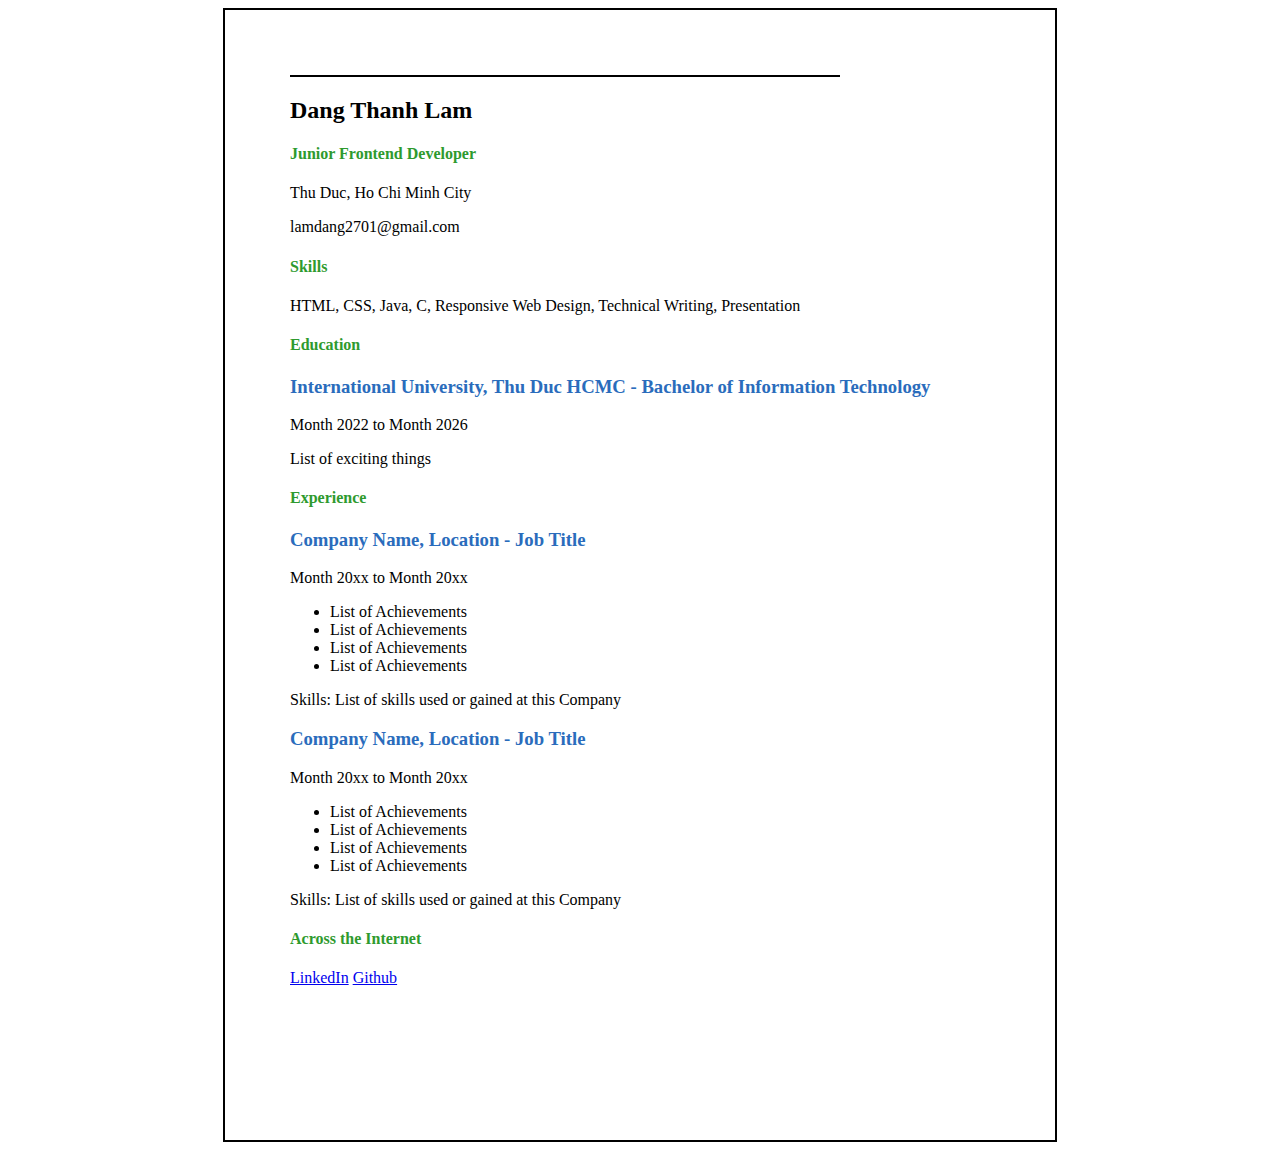
<file: index.html>
<!DOCTYPE html>
<html lang="en">
<head>
    <meta charset="UTF-8">
    <meta http-equiv="X-UA-Compatible" content="IE=edge">
    <meta name="viewport" content="width=device-width, initial-scale=1.0">
    <title>CV page</title>
    <meta name="description" content="Dang Thanh Lam is a Junior Frontend Developer with expertise in HTML, CSS, JavaScript, and Responsive Web Design based in Ho Chi Minh City.">
    <meta property="og:title" content="Dang Thanh Lam - Junior Frontend Developer">
    <meta property="og:type" content="website">

    <link rel="icon" href="icons8-ps-16.png" type="image/png">

    <link rel="stylesheet" href="style.css">
</head>
<body>

    <div class="border">

        <div class="top_line"></div>

        <h2 class="name">Dang Thanh Lam</h2>
        <h4 class="green_header">Junior Frontend Developer</h4>
        <p>Thu Duc, Ho Chi Minh City</p>
        <p>lamdang2701@gmail.com</p>

        <section>
            <h4 class="green_header">Skills</h4>
            <p>HTML, CSS, Java, C, Responsive Web Design, Technical Writing, Presentation</p>
        </section>

        
        <section>
            <h4 class="green_header">Education</h4>
            <h3 class="blue_header">International University, Thu Duc HCMC - Bachelor of Information Technology</h3>
            <p>Month 2022 to Month 2026</p>
            <p>List of exciting things</p>
        </section>

        
        <section>
            <h4 class="green_header">Experience</h4>

            <article>
                <h3 class="blue_header">Company Name, Location - Job Title</h3>
                <p>Month 20xx to Month 20xx</p>
                <ul>
                    <li>List of Achievements</li>
                    <li>List of Achievements</li>
                    <li>List of Achievements</li>
                    <li>List of Achievements</li>
                </ul>
                <p>Skills: List of skills used or gained at this Company</p>
            </article>

            <article>
                <h3 class="blue_header">Company Name, Location - Job Title</h3>
                <p>Month 20xx to Month 20xx</p>
                <ul>
                    <li>List of Achievements</li>
                    <li>List of Achievements</li>
                    <li>List of Achievements</li>
                    <li>List of Achievements</li>
                </ul>
                <p>Skills: List of skills used or gained at this Company</p>
            </article>
        </section>

        
        <section>
            <h4 class="green_header">Across the Internet</h4>
            <a href="https://www.linkedin.com/" class="linkedin">LinkedIn</a>
            <a href="https://github.com/" class="git">Github</a>
        </section>


    </div>
    
</body>
</html>
</file>
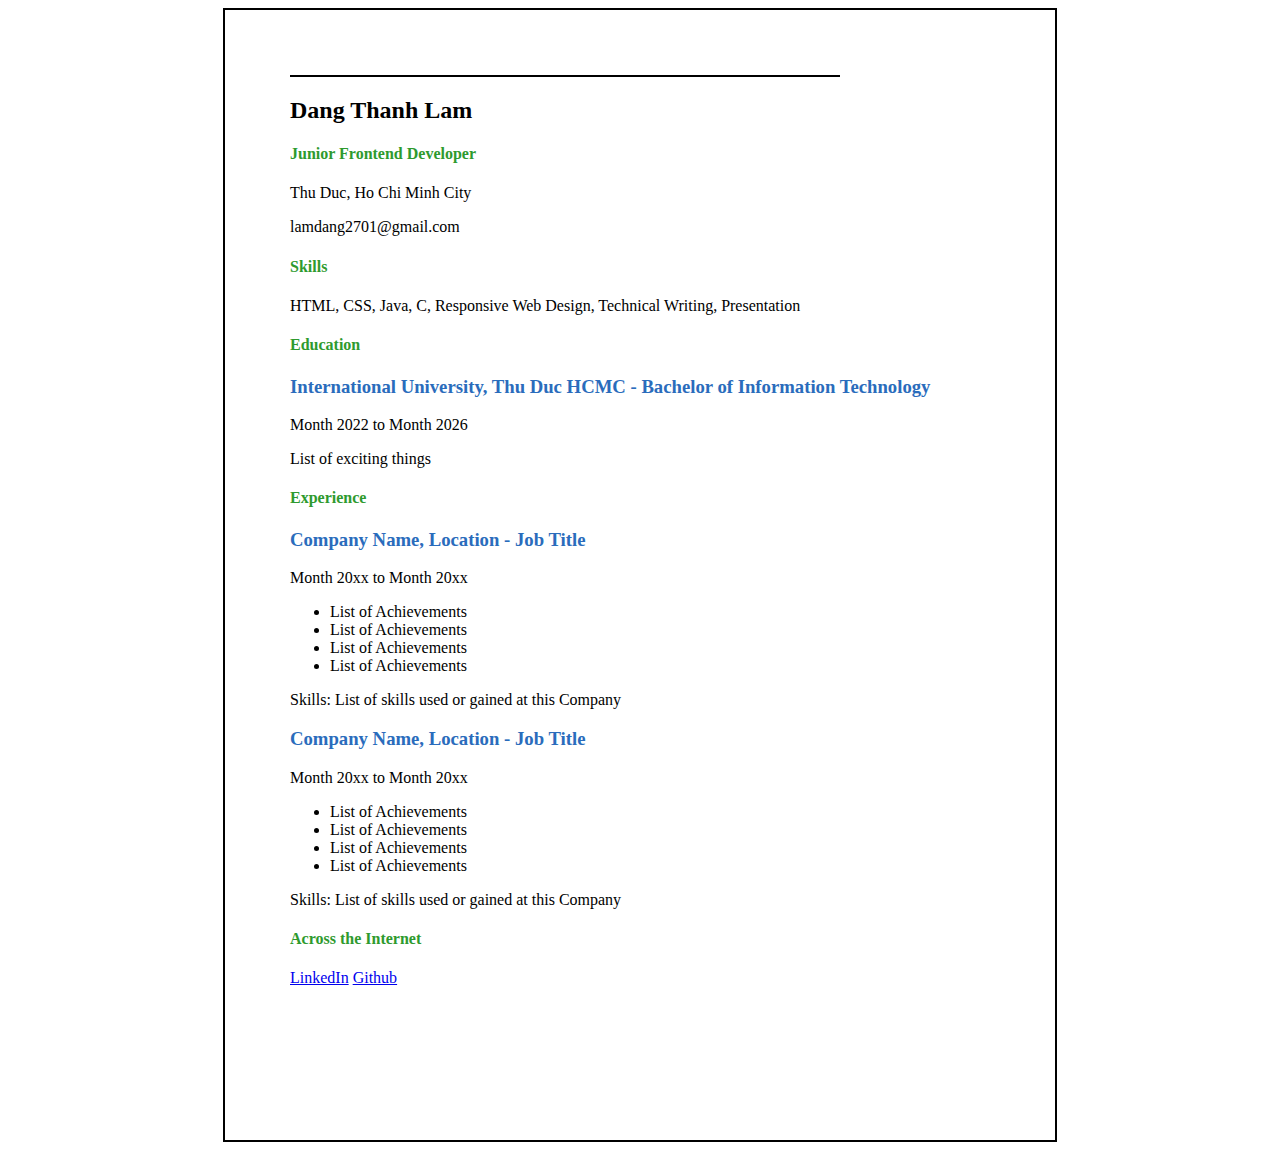
<file: older lab/index.html>
<!DOCTYPE html>
<html lang="en">
<head>
    <meta charset="UTF-8">
    <meta http-equiv="X-UA-Compatible" content="IE=edge">
    <meta name="viewport" content="width=device-width, initial-scale=1.0">
    <title>CV page</title>
    <meta name="description" content="Dang Thanh Lam is a Junior Frontend Developer with expertise in HTML, CSS, JavaScript, and Responsive Web Design based in Ho Chi Minh City.">
    <meta property="og:title" content="Dang Thanh Lam - Junior Frontend Developer">
    <meta property="og:type" content="website">

    <link rel="icon" href="icons8-ps-16.png" type="image/png">

    <link rel="stylesheet" href="style.css">
</head>
<body>

    <div class="border">

        <div class="top_line"></div>

        <h2 class="name">Dang Thanh Lam</h2>
        <h4 class="green_header">Junior Frontend Developer</h4>
        <p>Thu Duc, Ho Chi Minh City</p>
        <p>lamdang2701@gmail.com</p>

        <section>
            <h4 class="green_header">Skills</h4>
            <p>HTML, CSS, Java, C, Responsive Web Design, Technical Writing, Presentation</p>
        </section>

        
        <section>
            <h4 class="green_header">Education</h4>
            <h3 class="blue_header">International University, Thu Duc HCMC - Bachelor of Information Technology</h3>
            <p>Month 2022 to Month 2026</p>
            <p>List of exciting things</p>
        </section>

        
        <section>
            <h4 class="green_header">Experience</h4>

            <article>
                <h3 class="blue_header">Company Name, Location - Job Title</h3>
                <p>Month 20xx to Month 20xx</p>
                <ul>
                    <li>List of Achievements</li>
                    <li>List of Achievements</li>
                    <li>List of Achievements</li>
                    <li>List of Achievements</li>
                </ul>
                <p>Skills: List of skills used or gained at this Company</p>
            </article>

            <article>
                <h3 class="blue_header">Company Name, Location - Job Title</h3>
                <p>Month 20xx to Month 20xx</p>
                <ul>
                    <li>List of Achievements</li>
                    <li>List of Achievements</li>
                    <li>List of Achievements</li>
                    <li>List of Achievements</li>
                </ul>
                <p>Skills: List of skills used or gained at this Company</p>
            </article>
        </section>

        
        <section>
            <h4 class="green_header">Across the Internet</h4>
            <a href="https://www.linkedin.com/" class="linkedin">LinkedIn</a>
            <a href="https://github.com/" class="git">Github</a>
        </section>


    </div>
    
</body>
</html>
</file>
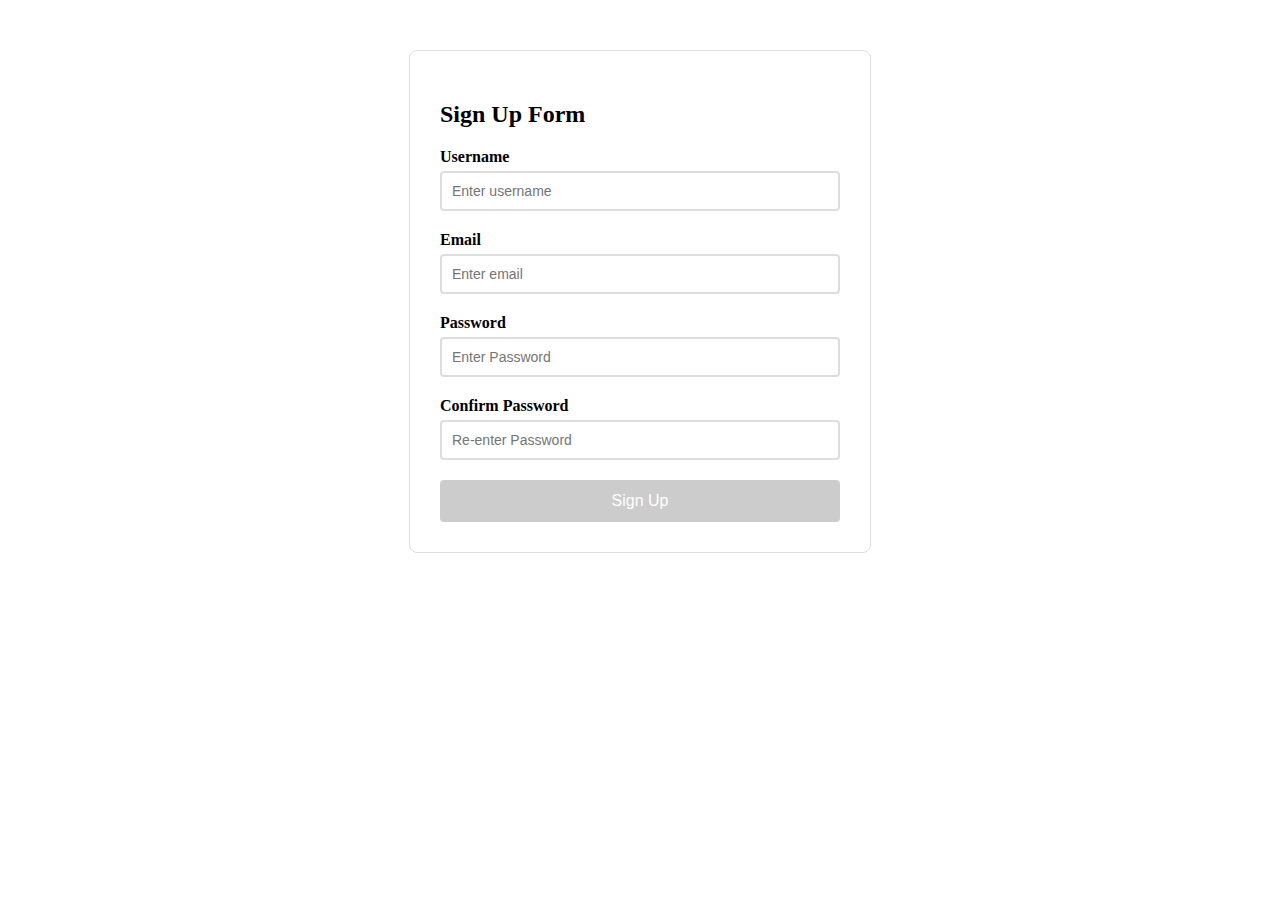
<file: lab3/task1.1/index.html>
<!DOCTYPE html>
<html lang="en">
<head>
    <meta charset="UTF-8">
    <title>Form Validator</title>
    <style>
        .form-container {
            max-width: 400px;
            margin: 50px auto;
            padding: 30px;
            border: 1px solid #ddd;
            border-radius: 8px;
        }
        
        .form-group {
            margin-bottom: 20px;
        }
        
        label {
            display: block;
            margin-bottom: 5px;
            font-weight: bold;
        }
        
        input {
            width: 100%;
            padding: 10px;
            border: 2px solid #ddd;
            border-radius: 4px;
            font-size: 14px;
            box-sizing: border-box;


        }
        
        input.valid {
            border-color: #28a745;
        }
        
        input.invalid {
            border-color: #dc3545;
        }
        
        .error-message {
            color: #dc3545;
            font-size: 12px;
            margin-top: 5px;
            display: none;
        }
        
        .error-message.show {
            display: block;
        }
        
        button[type="submit"] {
            width: 100%;
            padding: 12px;
            background: #007bff;
            color: white;
            border: none;
            border-radius: 4px;
            font-size: 16px;
            cursor: pointer;
        }
        
        button[type="submit"]:disabled {
            background: #ccc;
            cursor: not-allowed;
        }
    </style>
</head>
<body>
    <div class="form-container">
        <h2>Sign Up Form</h2>
        <form id="signupForm">
            <div class="form-group">
                <label for="username">Username</label>
                <input type="text" id="username" placeholder="Enter username">
                <div class="error-message" id="usernameError"></div>
            </div>
            
            <!-- TODO: Add email field -->
            <div class="form-group">
                <label for="email">Email</label>
                <input type="text" id="email" placeholder="Enter email">
                <div class="error-message" id="emailError"></div>
            </div>
            
            <!-- TODO: Add password field -->
            <div class="form-group">
                <label for="password">Password</label>
                <input type="password" id="password" placeholder="Enter Password">
                <div class="error-message" id="passwordError"></div>
            </div>
            
            <!-- TODO: Add confirm password field -->
            <div class="form-group">
                <label for="confirm-password">Confirm Password</label>
                <input type="password" id="re-password" placeholder="Re-enter Password">
                <div class="error-message" id="re-passwordError"></div>
            </div>
            
            <button type="submit" id="submitBtn" disabled>Sign Up</button>
        </form>
    </div>

    <script>
        // TODO: Implement validation functions
        
        function validateUsername(username) {
            // TODO: Check length (4-20) and alphanumeric
            const usernameRegex = /^[A-Za-z0-9]{4,20}$/;
            return usernameRegex.test(username);
        }
        
        function validateEmail(email) {
            // TODO: Use regex for email validation
            const emailRegex = /^[^\s@]+@[^\s@]+\.[^\s@]+$/;
            return emailRegex.test(email);
        }
        
        function validatePassword(password) {
            // TODO: Check length >= 8, has uppercase, has number
            const passwordRegex = /^(?=.*[A-Z])(?=.*\d).{8,}$/;
            return passwordRegex.test(password);

        }
        
        function validatePasswordMatch(pass1, pass2) {
            // TODO: Compare passwords
            return pass1 === pass2 && pass1 !== "";
        }
        
        function showError(fieldId, message) {
            // TODO: Display error message
            const errorDiv = document.getElementById(fieldId + "Error");
            const inputField = document.getElementById(fieldId);
            errorDiv.textContent = message;
            errorDiv.classList.add("show");
            inputField.classList.add("invalid");
            inputField.classList.remove("valid");
        }
        
        function clearError(fieldId) {
            // TODO: Clear error message
            const errorDiv = document.getElementById(fieldId + "Error");
            const inputField = document.getElementById(fieldId);
            errorDiv.textContent = "";
            errorDiv.classList.remove("show");
            inputField.classList.remove("invalid");
            inputField.classList.add("valid");
        }

        const username = document.getElementById('username');
        const email = document.getElementById('email');
        const password = document.getElementById('password');
        const rePassword = document.getElementById('re-password');
        const submitBtn = document.getElementById('submitBtn');
        
        function validateForm() {
            // TODO: Validate all fields and enable/disable submit

            const isUsernameValid = validateUsername(username.value.trim());
            const isEmailValid = validateEmail(email.value.trim());
            const isPasswordValid = validatePassword(password.value);
            const isRepassValid = validatePasswordMatch(password.value, rePassword.value);

            if (!isUsernameValid) showError("username", "4-20 characters, letters or numbers only.");
            else clearError("username");

            if (!isEmailValid) showError("email", "Enter a valid email (example@mail.com).");
            else clearError("email");

            if (!isPasswordValid) showError("password", "Password must be ≥8 chars, contain uppercase and number.");
            else clearError("password");

            if (!isRepassValid) showError("re-password", "Passwords do not match");
            else clearError("re-password");

            submitBtn.disabled = !(isUsernameValid && isEmailValid && isPasswordValid && isRepassValid);
        }
        
        // TODO: Add event listeners for real-time validation
        username.addEventListener("input", validateForm);
        email.addEventListener("input", validateForm);
        password.addEventListener("input", validateForm);
        rePassword.addEventListener("input", validateForm);
        
        document.getElementById('signupForm').addEventListener('submit', function(e) {
            e.preventDefault();
            // TODO: Handle form submission
            validateForm();

            if (!submitBtn.disabled) {
                alert("Sign-up successful");

            document.querySelectorAll("input").forEach(input => {
                input.classList.remove("valid", "invalid");
            });

            submitBtn.disabled = true;

            } else {
                alert("Invalid inputs")
            }

        });
    </script>
</body>
</html>
</file>
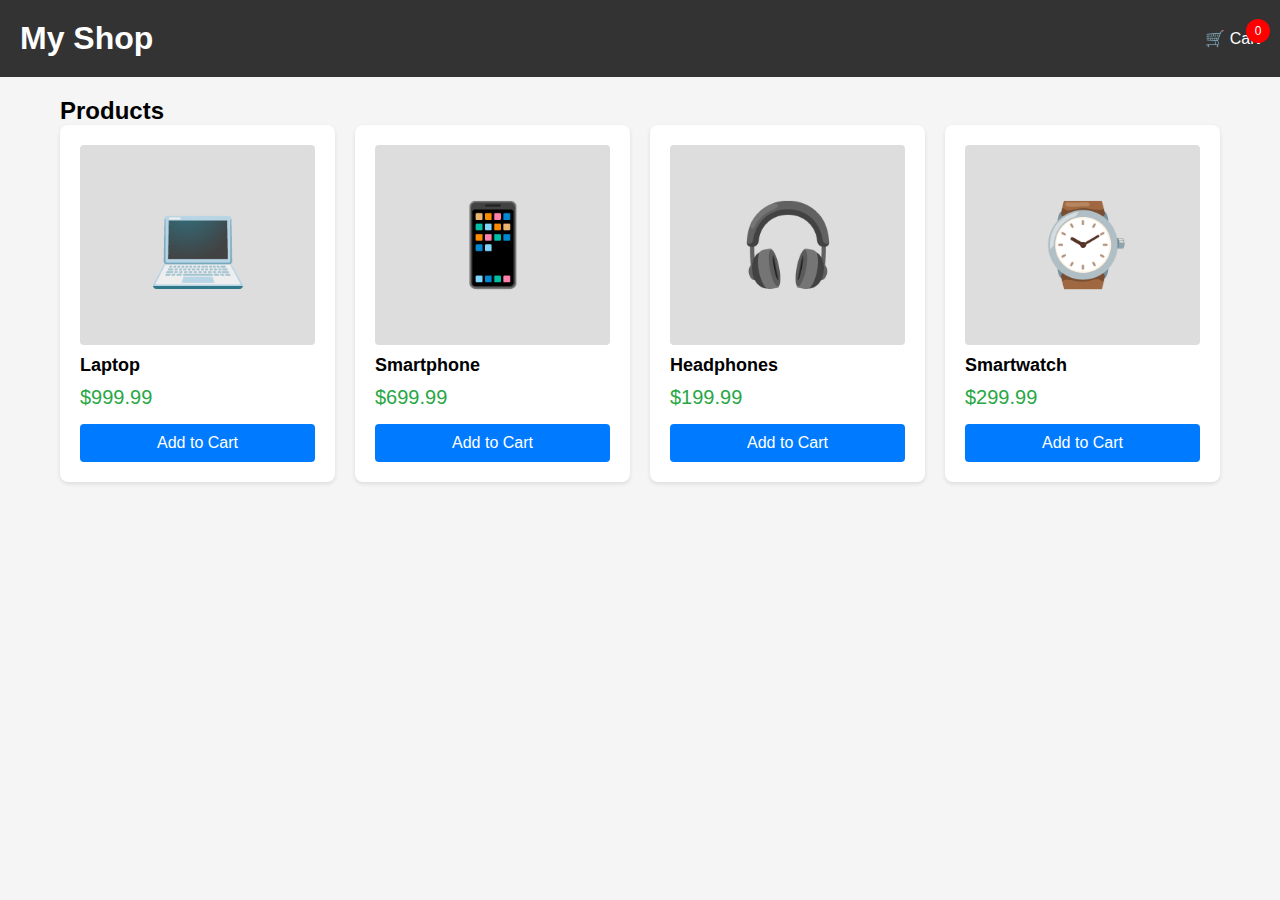
<file: lab3/task1.2/index.html>
<!DOCTYPE html>
<html lang="en">
<head>
    <meta charset="UTF-8">
    <title>Shopping Cart</title>
    <style>
        * {
            margin: 0;
            padding: 0;
            box-sizing: border-box;
        }
        
        body {
            font-family: Arial, sans-serif;
            background: #f5f5f5;
        }
        
        .header {
            background: #333;
            color: white;
            padding: 20px;
            display: flex;
            justify-content: space-between;
            align-items: center;
        }
        
        .cart-icon {
            position: relative;
            cursor: pointer;
        }
        
        .cart-count {
            position: absolute;
            top: -10px;
            right: -10px;
            background: red;
            color: white;
            border-radius: 50%;
            width: 24px;
            height: 24px;
            display: flex;
            align-items: center;
            justify-content: center;
            font-size: 12px;
        }
        
        .container {
            max-width: 1200px;
            margin: 0 auto;
            padding: 20px;
        }
        
        .products-grid {
            display: grid;
            grid-template-columns: repeat(auto-fill, minmax(250px, 1fr));
            gap: 20px;
            margin-bottom: 40px;
        }
        
        .product-card {
            background: white;
            padding: 20px;
            border-radius: 8px;
            box-shadow: 0 2px 4px rgba(0,0,0,0.1);
        }
        
        .product-image {
            width: 100%;
            height: 200px;
            background: #ddd;
            border-radius: 4px;
            margin-bottom: 10px;
            display: flex;
            align-items: center;
            justify-content: center;
            font-size: 80px;
        }
        
        .product-name {
            font-size: 18px;
            font-weight: bold;
            margin-bottom: 10px;
        }
        
        .product-price {
            color: #28a745;
            font-size: 20px;
            margin-bottom: 15px;
        }
        
        .add-to-cart-btn {
            width: 100%;
            padding: 10px;
            background: #007bff;
            color: white;
            border: none;
            border-radius: 4px;
            cursor: pointer;
            font-size: 16px;
        }
        
        .add-to-cart-btn:hover {
            background: #0056b3;
        }
        
        .cart-section {
            background: white;
            padding: 20px;
            border-radius: 8px;
        }
        
        .cart-item {
            display: flex;
            justify-content: space-between;
            align-items: center;
            padding: 15px;
            border-bottom: 1px solid #eee;
        }
        
        .quantity-controls {
            display: flex;
            gap: 10px;
            align-items: center;
        }
        
        .quantity-controls button {
            width: 30px;
            height: 30px;
            border: 1px solid #ddd;
            background: white;
            cursor: pointer;
            border-radius: 4px;
        }
        
        .cart-total {
            text-align: right;
            font-size: 24px;
            font-weight: bold;
            padding: 20px;
            border-top: 2px solid #333;
        }
    </style>
</head>
<body>
    <div class="header">
        <h1>My Shop</h1>
        <div class="cart-icon" onclick="toggleCart()">
            🛒 Cart
            <span class="cart-count" id="cartCount">0</span>
        </div>
    </div>

    <div class="container">
        <h2>Products</h2>
        <div class="products-grid" id="productsGrid">

        </div>
        
        <div class="cart-section" id="cartSection" style="display: none;">
            <h2>Shopping Cart</h2>
            <div id="cartItems"></div>
            <div class="cart-total">
                Total: $<span id="cartTotal">0.00</span>
            </div>
        </div>
    </div>

    <script>
    // Product data
    const products = [
        { id: 1, name: 'Laptop', price: 999.99, image: '💻' },
        { id: 2, name: 'Smartphone', price: 699.99, image: '📱' },
        { id: 3, name: 'Headphones', price: 199.99, image: '🎧' },
        { id: 4, name: 'Smartwatch', price: 299.99, image: '⌚' }
    ];

    // Cart array
    let cart = [];

    // TODO: Implement functions
    
    function addToCart(productId) {
        // TODO: Add product to cart or increase quantity
        const existingItem = cart.find(item => item.id === productId);

        if (existingItem) {
            existingItem.quantity += 1;
        } else {
            const product = products.find(p => p.id === productId);
            cart.push({ ...product, quantity: 1 });
        }

        renderCart();

        const cartCount = cart.reduce((sum, item) => sum + item.quantity, 0);
        document.getElementById('cartCount').textContent = cartCount;

        calculateTotal(); // ✅ added
    }
    
    function removeFromCart(itemId) {
        // TODO: Remove item from cart
        cart = cart.filter(item => item.id !== itemId);

        renderCart();

        const cartCount = cart.reduce((sum, item) => sum + item.quantity, 0);
        document.getElementById('cartCount').textContent = cartCount;

        calculateTotal(); // ✅ added
    }
    
    function updateQuantity(productId, change) {
        // TODO: Update item quantity (change is +1 or -1)
        const item = cart.find(item => item.id === productId);

        if (item) {
            item.quantity += change;

            if (item.quantity < 1) {
                item.quantity = 1;
            }

            renderCart();

            const cartCount = cart.reduce((sum, item) => sum + item.quantity, 0);
            document.getElementById('cartCount').textContent = cartCount;

            calculateTotal(); // ✅ added
        }
    }
    
    function calculateTotal() {
        // TODO: Calculate total price
        const total = cart.reduce((sum, item) => sum + item.price * item.quantity, 0);
        document.getElementById('cartTotal').textContent = total.toFixed(2);
    }
    
    function renderProducts() {
        // TODO: Display products
        const productsGrid = document.getElementById('productsGrid');
        productsGrid.innerHTML = '';

        products.forEach(product => {
            const productDiv = document.createElement('div');
            productDiv.classList.add('product-card');

            productDiv.innerHTML = `
                <div class="product-image">${product.image}</div>
                <div class="product-name">${product.name}</div>
                <div class="product-price">$${product.price.toFixed(2)}</div>
                <button class="add-to-cart-btn" onclick="addToCart(${product.id})">Add to Cart</button>
            `;

            productsGrid.appendChild(productDiv);
        });
    }
    
    function renderCart() {
        // TODO: Display cart items
        const cartItemsDiv = document.getElementById('cartItems');
        cartItemsDiv.innerHTML = '';

        cart.forEach(item => {
            const itemDiv = document.createElement('div');
            itemDiv.classList.add('cart-item');

            itemDiv.innerHTML = `
                <span>${item.image} ${item.name} - $${item.price.toFixed(2)}</span>
                <div class="quantity-controls">
                    <button onclick="updateQuantity(${item.id}, -1)">-</button>
                    <span>${item.quantity}</span>
                    <button onclick="updateQuantity(${item.id}, 1)">+</button>
                    <button onclick="removeFromCart(${item.id})">Remove</button>
                </div>
            `;

            cartItemsDiv.appendChild(itemDiv);
        });

        calculateTotal(); // ✅ replaced redundant total calc
    }
    
    function toggleCart() {
        // TODO: Show/hide cart section
        const cartSection = document.getElementById('cartSection');
        if (cartSection.style.display === 'none') {
            cartSection.style.display = 'block';
        } else {
            cartSection.style.display = 'none';
        }
    }
    
    // Initialize
    renderProducts();
</script>
</file>
<file: style.css>
.border {
    display: block;
    border: 2px solid black;
    height: 1000px;
    width: 700px;
    padding: 65px;
    margin: auto;
}

.top_line {
    height: 2px;
    width: 550px;
    background-color: black;
}

.green_header {
    color: rgb(46, 154, 46);
}

.blue_header {
    color: rgb(42, 108, 188);
}
</file>
<file: older lab/style.css>
.border {
    display: block;
    border: 2px solid black;
    height: 1000px;
    width: 700px;
    padding: 65px;
    margin: auto;
}

.top_line {
    height: 2px;
    width: 550px;
    background-color: black;
}

.green_header {
    color: rgb(46, 154, 46);
}

.blue_header {
    color: rgb(42, 108, 188);
}
</file>
